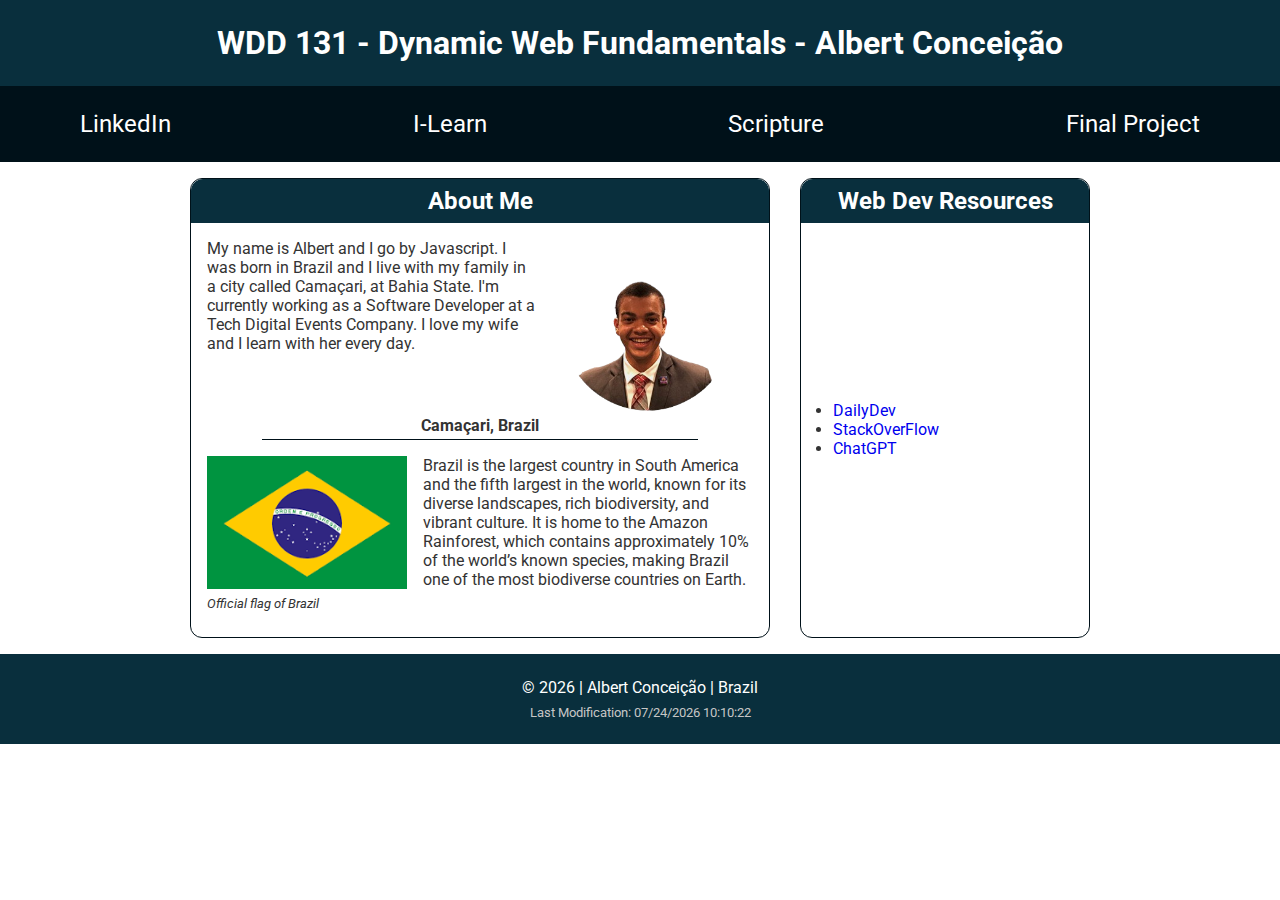
<file: index.html>
<!DOCTYPE html>
<html lang="en">
<head>
    <meta charset="UTF-8">
    <meta name="viewport" content="width=device-width, initial-scale=1.0">
    <title>WDD 131 - Dynamic Web Fundamentals - Albert Conceição</title>
    <meta name="description" content="WDD 131 - Dynamic Web Fundamentals Albert Vinicius Pereira Conceição. Javascript is a good language to learn.">
    <meta name="author" content="Albert Conceição">
    <link rel="stylesheet" href="styles/base.css">
    <script src="scripts/getdates.js" defer></script>
    <link rel="preconnect" href="https://fonts.googleapis.com">
    <link rel="preconnect" href="https://fonts.gstatic.com" crossorigin>
    <link href="https://fonts.googleapis.com/css2?family=Poppins:ital,wght@0,100;0,200;0,300;0,400;0,500;0,600;0,700;0,800;0,900;1,100;1,200;1,300;1,400;1,500;1,600;1,700;1,800;1,900&family=Roboto:ital,wght@0,100;0,300;0,400;0,500;0,700;0,900;1,100;1,300;1,400;1,500;1,700;1,900&display=swap" rel="stylesheet">
</head>
<body>
    <header>
        <h1>WDD 131 - Dynamic Web Fundamentals - Albert Conceição</h1>
        <nav>
            <a href="https://www.linkedin.com/in/albertconceicao/" target="_blank">LinkedIn</a>
            <a href="https://byui.instructure.com/" target="_blank">I-Learn</a>
            <a href="https://www.churchofjesuschrist.org/study/scriptures/dc-testament/dc/123?lang=eng&id=p17#p17" target="_blank">Scripture</a>
            <a href="">Final Project</a>
        </nav>
    </header>
    <main>
        <section class="card">
            <div class="card-title">
                <h2>About Me</h2>
            </div>
            <div class="card-content">
                <div class="text-and-image">
                    <p>
                        My name is Albert and I go by Javascript. I was born in Brazil and I live with my family in a city called Camaçari, at Bahia State. I'm currently working as a Software Developer at a Tech Digital Events Company. I love my wife and I learn with her every day.
                    </p>
                    <img src="images/headshot-removebg-preview.png" alt="">
                </div>
                <div>
                    <h4>Camaçari, Brazil</h4>
                    <div class="text-and-image">
                        <div class="flag">
                            <img src="images/brazil-flag.png" alt="">
                            <i>Official flag of Brazil</i>
                        </div>
                        <p>Brazil is the largest country in South America and the fifth largest in the world, known for its diverse landscapes, rich biodiversity, and vibrant culture. It is home to the Amazon Rainforest, which contains approximately 10% of the world’s known species, making Brazil one of the most biodiverse countries on Earth.</p>
                    </div>
                </div>
            </div>
        </section>
        <section class="card">
            <div class="card-title">
                <h2>Web Dev Resources</h2>
            </div>
           <div class="card-content">
                <ul>
                    <li>
                        <a href="https://daily.dev" target="_blank">DailyDev</a>
                    </li>
                    <li>
                        <a href="https://stackoverflow.com" target="_blank">StackOverFlow</a>
                    </li>
                    <li>
                        <a href="https://chatgpt.com" target="_blank">ChatGPT</a>
                    </li>
                </ul>
           </div>
        </section>
    </main>
    <footer>
        <p>&copy; <span id="currentyear"></span> | Albert Conceição | Brazil </p>
        <p id="lastModified"></p>
    </footer>
    
</body>
</html>
</file>
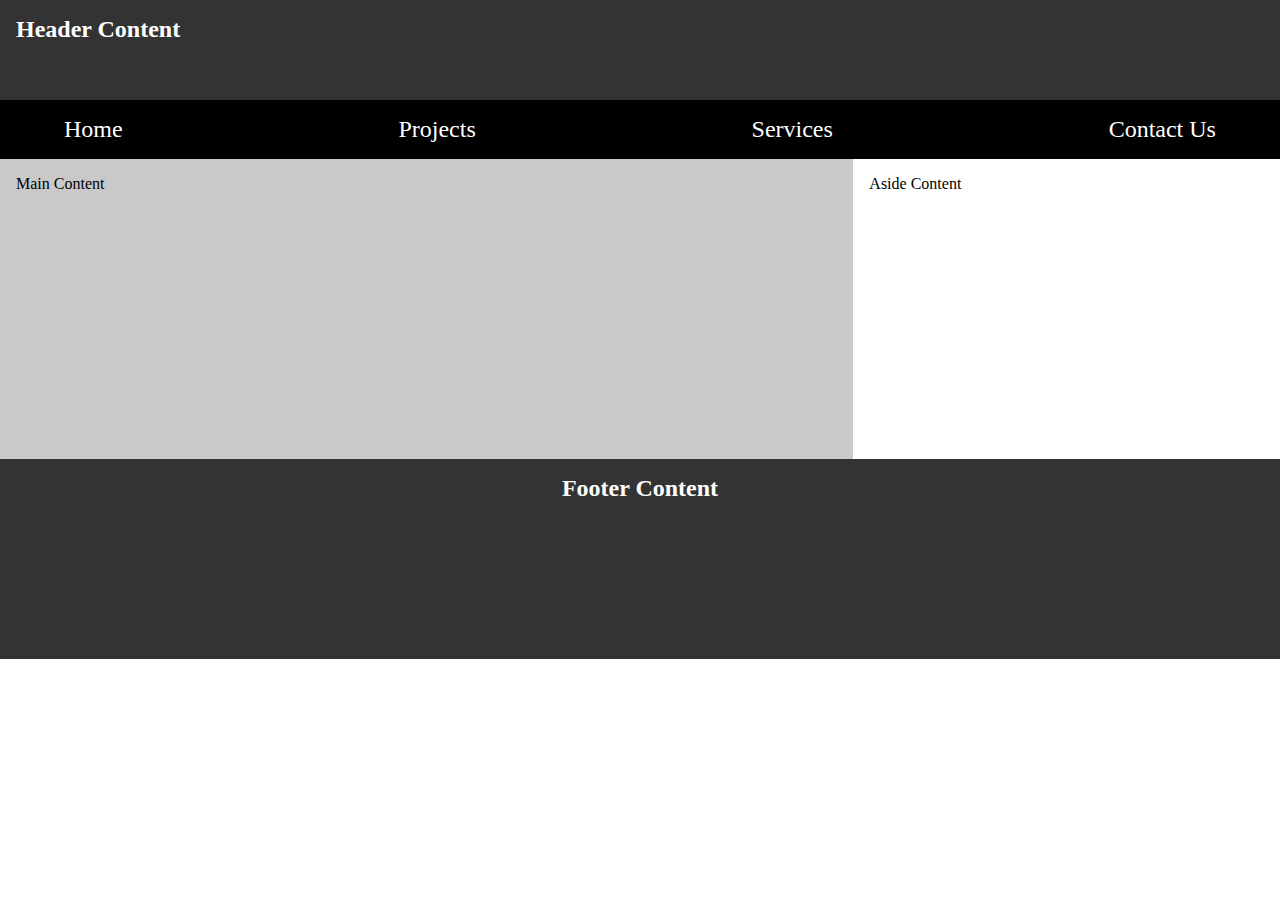
<file: basic-layout.html>
<!DOCTYPE html>
<html lang="en">
<head>
    <meta charset="UTF-8">
    <meta name="viewport" content="width=device-width, initial-scale=1.0">
    <title>Basic Layout</title>
    <link rel="stylesheet" href="styles/layout.css">
</head>
<body>
    <header>
        <h4>Header Content</h4>
        <nav>
            <ul>
                <li><a href="#">Home</a></li>
                <li><a href="#">Projects</a></li>
                <li><a href="#">Services</a></li>
                <li><a href="#">Contact Us</a></li>
            </ul>
        </nav>
    </header>
    <section>
        <main>
            <p>Main Content</p>
        </main>
        <aside>
            <p>Aside Content</p>
        </aside>
    </section>
    <footer>
        <h4>Footer Content</h4>
    </footer>
</body>
</html>
</file>
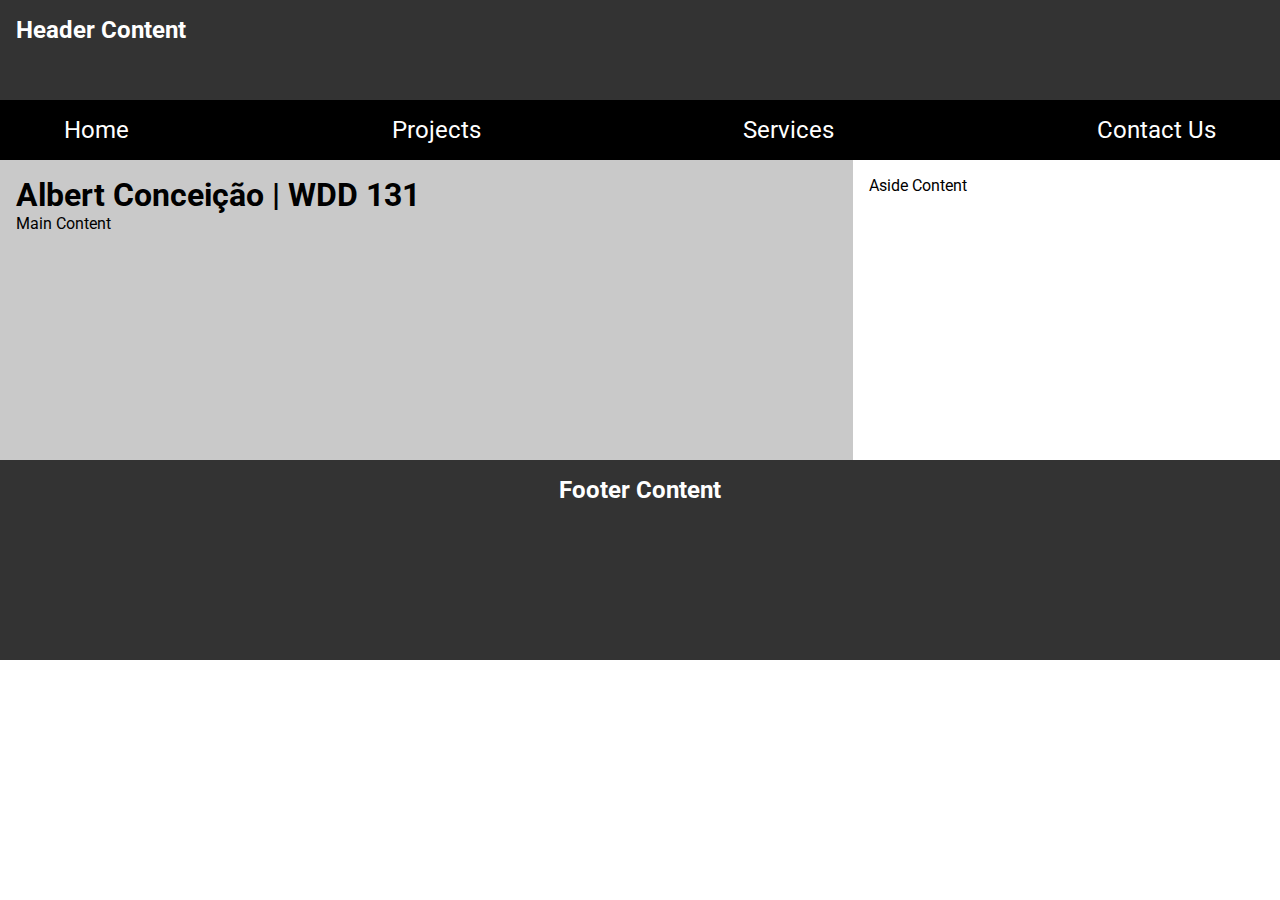
<file: week01/basic-layout.html>
<!DOCTYPE html>
<html lang="en">
<head>
    <meta charset="UTF-8">
    <meta name="viewport" content="width=device-width, initial-scale=1.0">
    <title>Albert Conceição | WDD 131</title>
    <link rel="stylesheet" href="styles/layout.css">
</head>
<body>
    <header>
        <h4>Header Content</h4>
        <nav>
            <ul>
                <li><a href="#">Home</a></li>
                <li><a href="#">Projects</a></li>
                <li><a href="#">Services</a></li>
                <li><a href="#">Contact Us</a></li>
            </ul>
        </nav>
    </header>
    <main>
        <section>
            <h1>Albert Conceição | WDD 131</h1>
            <p>Main Content</p>
        </section>
        <aside>
            <p>Aside Content</p>
        </aside>
    </main>
    <footer>
        <h4>Footer Content</h4>
    </footer>
</body>
</html>
</file>
<file: styles/base.css>
* {
    margin: 0;
    padding: 0;
    box-sizing: border-box;
}

a {
    text-decoration: none;
}


body {
    font-family: Roboto, sans-serif;
    color: #333;
    background: #fff;
}

header {
    background: #092f3d;
    color: #fff;
    text-align: center;
    padding: 1.5rem 0 0 0;
}

nav {
    margin-top: 1.5rem;
    display: flex;
    justify-content: space-between;
    align-items: center;
    background: #001119;
    min-height: 3rem;
    font-size: 1.5rem;
}

nav a {
    color: #fff;
    padding: 1.5rem 5rem;
    transition: background .3s ease-in-out;
}
nav a:hover  {
    background: #53a5c7;
}

main {
    max-width: 900px;
    margin: 1rem auto;
    display: grid;
    grid-template-columns:2fr 1fr;
    gap: 30px;
}

.card {
    border-radius: 12px;
    border: 1px solid #001119;
    min-height: 460px;
}

.card-content {
    padding: 1rem;
    background: #fff;
    border-radius: 0 0 12px 12px;
    height: 90%;
}

p {
    font-size: 1rem;
}

h4 {
    max-width: 80%;
    padding-bottom: 0.25rem;
    border-bottom: 1px solid #001119;
    text-align: center;
    margin: 0 auto 1rem auto;
}
ul {
    padding: 1rem;
    display: flex;
    flex-direction: column;
    justify-content: center;
    min-height: 100%;
}

ul a {
    width: 100%;
}
.text-and-image {
    display: flex;
    justify-content: space-between;
    align-items: flex-start;
    gap: 1rem;
}

.text-and-image img {
    max-width: 200px;
}

i {
    font-size: 0.8rem;
}

.card-title {
    color: #fff;
    font-weight: 700;
    text-align: center;
    background: #092f3d;
    padding: 0.5rem 0;
    border-radius: 12px 12px 0 0 ;
}

footer {
    background: #092f3d;
    color: #fff;
    text-align: center;
    padding: 1.5rem 0;
}

#lastModified {
    margin-top: 0.5rem;
    color: #c6c6c6;
    font-size: 0.8rem;
}
</file>
<file: styles/layout.css>
* {
    margin: 0;
    padding: 0;
    box-sizing: border-box;
}

header, footer {
    background-color: #333;
    color: white;
}

header {
    display: flex;
    flex-direction: column;
}

ul {
    list-style: none;
}

a {
    text-decoration: none;
    color: #fff;
    font-size: 1.5rem;
}

h4 {
    min-height: 100px;
    font-size: 1.5rem;
    padding: 1rem;
}

nav {
    background: #000;
    padding: 1rem 4rem;
}

nav ul {
    width: 100%;
    display: flex;
    justify-content: space-between;
}

section {
    display: grid;
    grid-template-columns: repeat(3, 1fr);
}
main, aside {
    padding: 1rem;
}

main {
    grid-column: 1/3;
    text-align: left;
    background: #c9c9c9;
    min-height: 300px;
}

footer {
    text-align: center;
    min-height: 200px;
}
</file>
<file: week01/styles/layout.css>
@import url('https://fonts.googleapis.com/css2?family=Roboto:ital,wght@0,100;0,300;0,400;0,500;0,700;0,900;1,100;1,300;1,400;1,500;1,700;1,900&display=swap');

* {
    margin: 0;
    padding: 0;
    box-sizing: border-box;
}

body {
    font-family: 'Roboto', sans-serif;
    font-size: 1rem;
}

header, footer {
    background-color: #333;
    color: white;
}

header {
    display: flex;
    flex-direction: column;
}

ul {
    list-style: none;
}

a {
    text-decoration: none;
    color: #fff;
    font-size: 1.5rem;
}

h4 {
    min-height: 100px;
    font-size: 1.5rem;
    padding: 1rem;
}

nav {
    background: #000;
    padding: 1rem 4rem;
}

nav ul {
    width: 100%;
    display: flex;
    justify-content: space-between;
}

main {
    display: grid;
    grid-template-columns: repeat(3, 1fr);
}
section, aside {
    padding: 1rem;
}

section {
    grid-column: 1/3;
    text-align: left;
    background: #c9c9c9;
    min-height: 300px;
}

footer {
    text-align: center;
    min-height: 200px;
}
</file>
